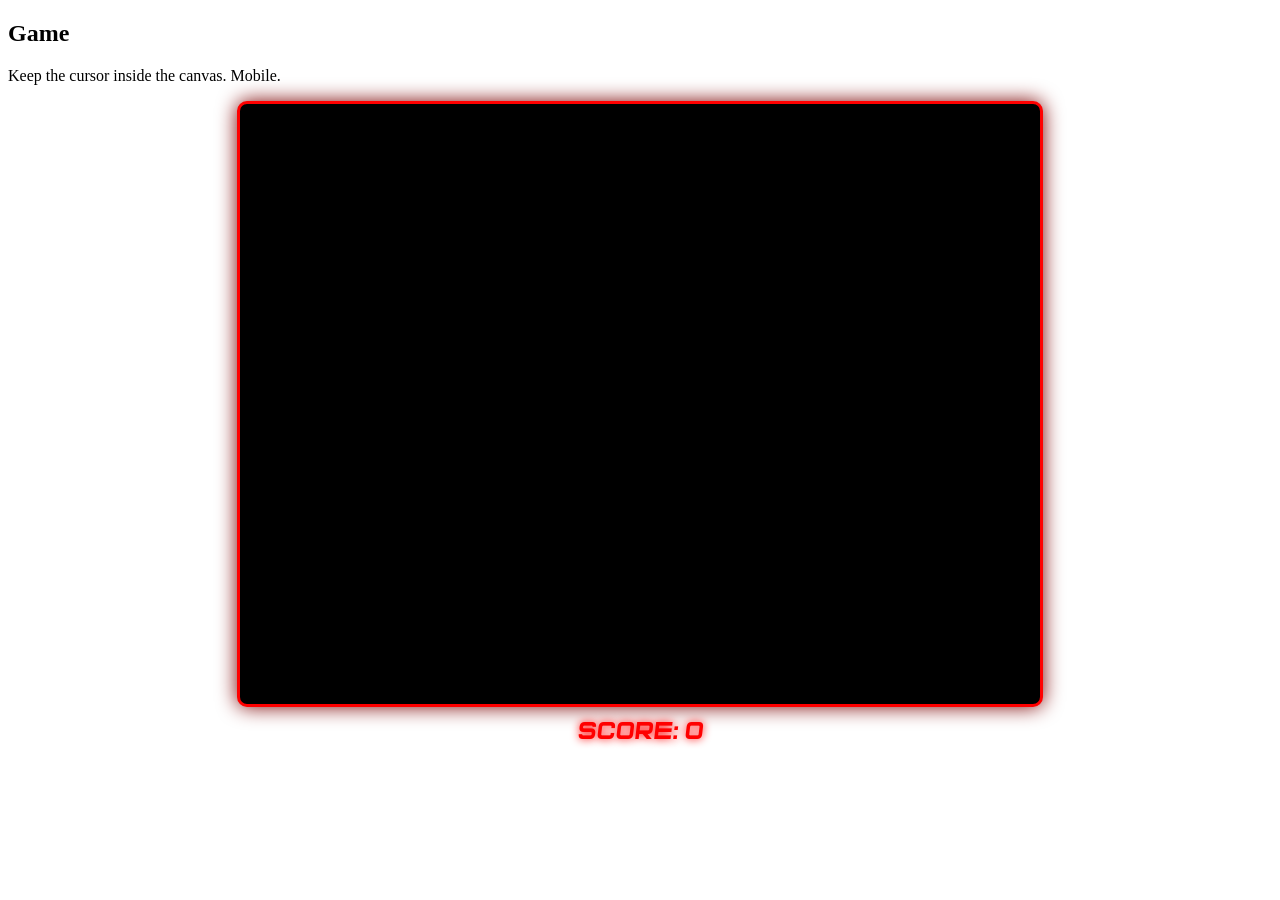
<file: index.html>
<!DOCTYPE html>
<html lang="en">

<head>
  <meta charset="utf-8">
  <meta name="viewport" content="width=device-width, initial-scale=1.0, maximum-scale=1.0, user-scalable=no">
  <meta name="mobile-web-app-capable" content="yes">
  <meta name="apple-mobile-web-app-capable" content="yes">
  <meta name="apple-mobile-web-app-status-bar-style" content="black-translucent">
  <meta name="theme-color" content="#000000">
  
  <title>Rocket Game</title>
  <link href="assets/css/game.css" rel="stylesheet">
  
  <!-- Add touch icons -->
  <link rel="icon" type="image/png" sizes="192x192" href="assets/icons/icon-192x192.png">
  <link rel="apple-touch-icon" sizes="180x180" href="assets/icons/apple-touch-icon.png">
</head>

<body>
  <!-- game Section Only -->
  <section id="game" class="game section">
    <div class="container section-title">
      <h2>Game</h2>
      <p> Keep the cursor inside the canvas. Mobile. </p>
    </div>
    <div class="container text-center">
      <canvas id="game-canvas" width="800" height="600"></canvas>
      <div id="score-board">Score: 0</div>
    </div>
  </section>

  <script type="module" src="assets/js/game.js"></script>
    
  <!-- Prevent double tap zoom on iOS -->
  <script>
      document.addEventListener('touchend', function(event) {
          event.preventDefault();
      }, false);
  </script>
</body>

</html>
</file>
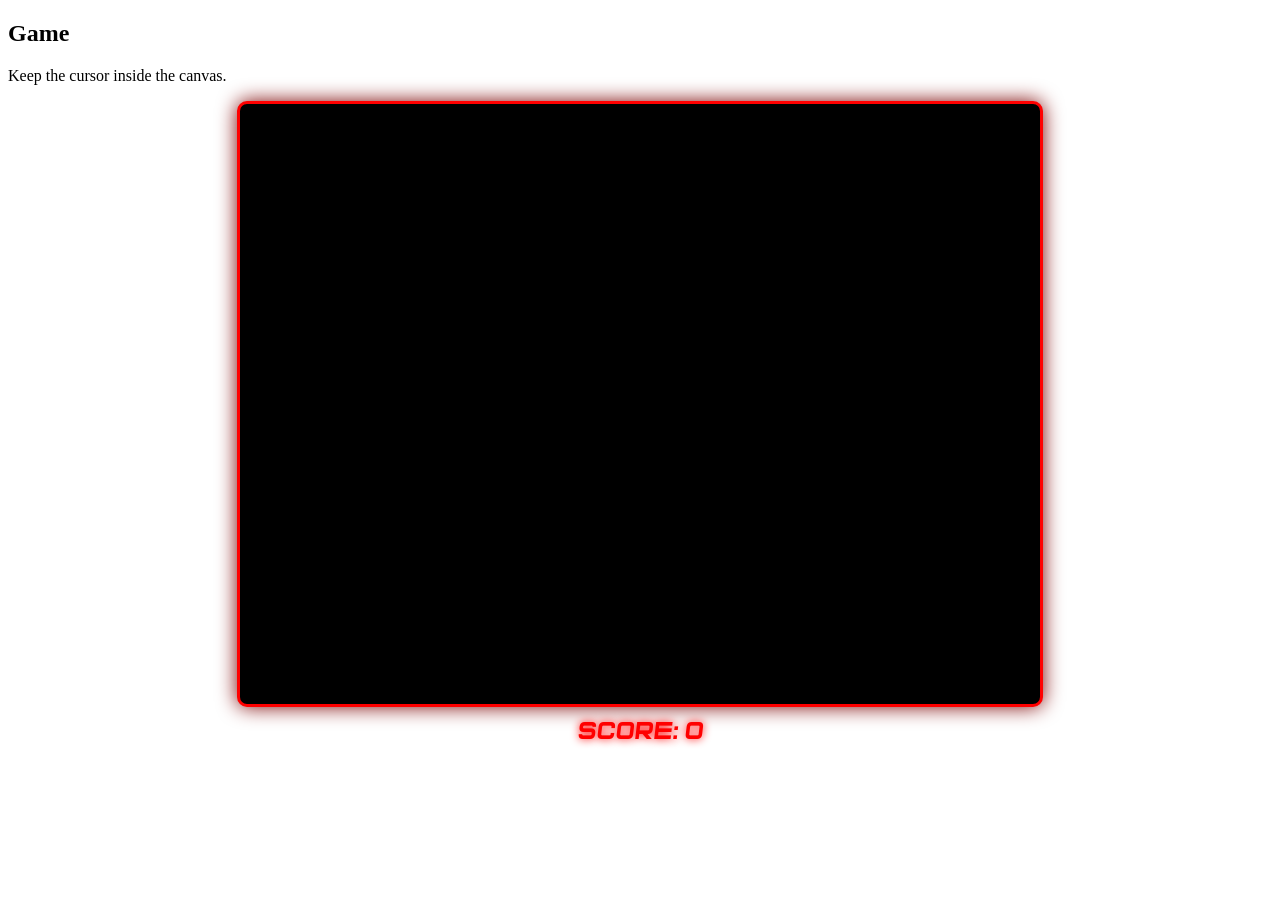
<file: game.html>
<!DOCTYPE html>
<html lang="en">

<head>
  <meta charset="utf-8">
  <meta content="width=device-width, initial-scale=1.0" name="viewport">
  <title>Rocket Game</title>
  <link href="assets/css/game.css" rel="stylesheet">
</head>

<body>
  <!-- game Section Only -->
  <section id="game" class="game section">
    <div class="container section-title">
      <h2>Game</h2>
      <p> Keep the cursor inside the canvas. </p>
    </div>
    <div class="container text-center">
      <canvas id="game-canvas" width="800" height="600"></canvas>
      <div id="score-board">Score: 0</div>
    </div>
  </section>

  <script src="assets/js/game.js"></script>
</body>

</html>
</file>
<file: assets/css/game.css>
@font-face {
  font-family: 'VeniteAdoremus';
  src: url('../fonts/VeniteAdoremus.ttf') format('truetype');
  font-weight: normal;
  font-style: normal;
}

@media (max-width: 768px) {
  #game-canvas {
      touch-action: none;
      -webkit-tap-highlight-color: transparent;
  }
  
  #score-board {
      font-size: 1.2rem;
      padding: 5px;
  }

  #game-canvas:active {
      filter: brightness(1.1);
  }
  
  .game-button {
      padding: 15px 40px; /* Larger touch target */
      font-size: 1.5rem;
  }

  /* Prevent text selection on mobile */
  * {
      -webkit-user-select: none;
      user-select: none;
  }
  
  /* Better touch feedback */
  .game-button:active {
      transform: translate(-50%, -50%) scale(0.95);
      background-color: #ff0000;
      color: #000000;
  }
  
  /* Improved mobile orientation handling */
  @media (orientation: landscape) {
      #game-canvas {
          height: 85vh;
          width: auto;
      }
      
      #score-board {
          position: fixed;
          top: 10px;
          right: 10px;
          margin: 0;
      }
  }
  
  /* Hide address bar on iOS */
  @media screen and (min-height: 560px) {
      html, body {
          height: 100vh;
          overflow: hidden;
      }
  }
}

#game-canvas {
  background-color: black;
  display: block;
  margin: 0 auto;
  border: 3px solid red;
  border-radius: 10px;
  box-shadow: 0 0 20px rgb(124, 4, 4);
  max-width: 100%;
}

#score-board {
  color: red;
  font-size: 1.5rem;
  text-align: center;
  margin-top: 10px;
  font-family: 'VeniteAdoremus', sans-serif;
  text-shadow: 0 0 8px red;
}

.game-button {
  background-color: #300000;
  color: #ff0000;
  border: 2px solid #ff0000;
  padding: 10px 30px;
  font-size: 24px;
  cursor: pointer;
  font-family: 'VeniteAdoremus', sans-serif;
  border-radius: 5px;
  position: absolute;
  top: 50%;
  left: 50%;
  transform: translate(-50%, -50%);
  transition: all 0.3s ease;
  text-shadow: 0 0 10px #ff0000;
  box-shadow: 0 0 20px rgba(255, 0, 0, 0.3);
}

.game-button:hover {
  background-color: #ff0000;
  color: #000000;
  box-shadow: 0 0 30px rgba(255, 0, 0, 0.5);
}
</file>
